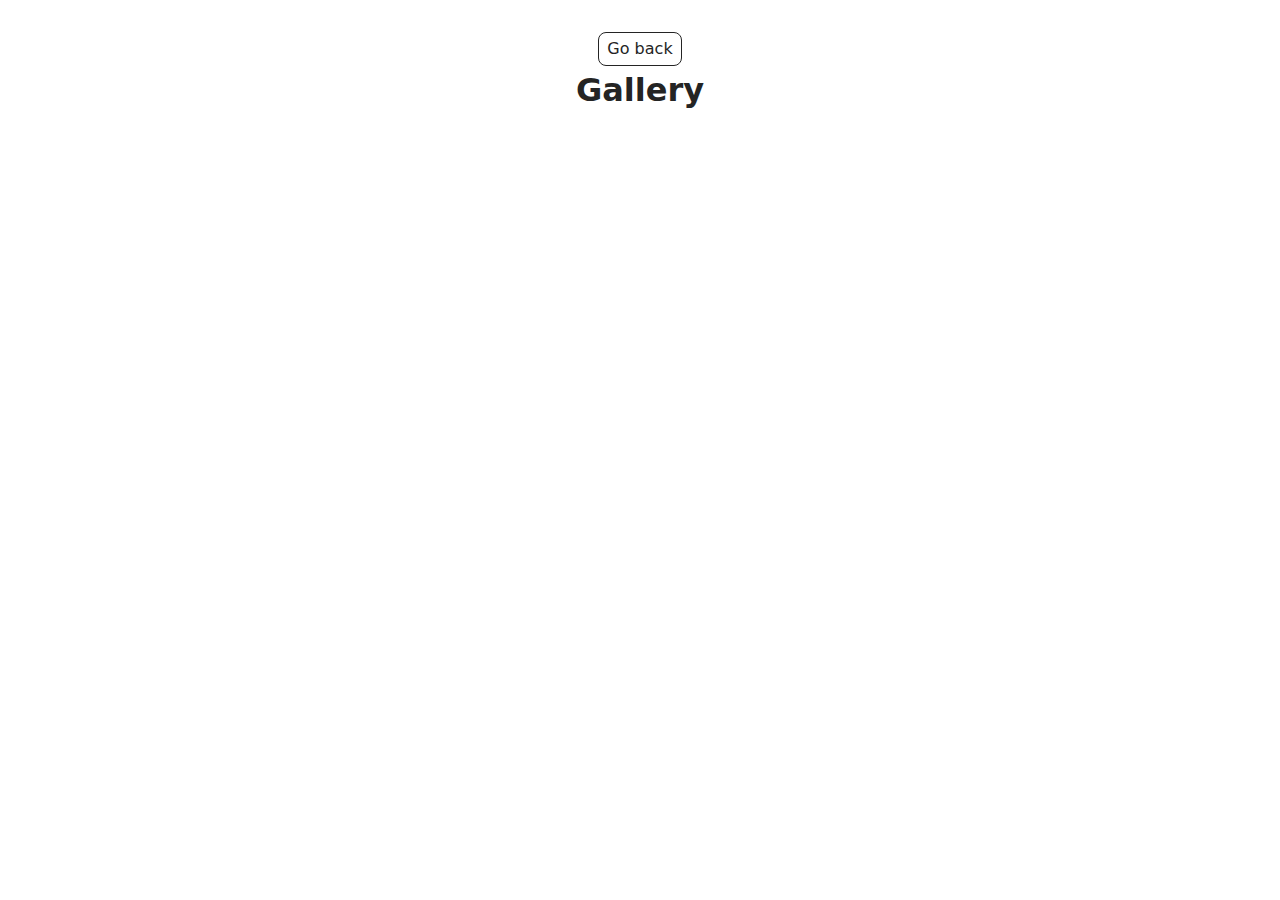
<file: src/1-gallery.html>
<!DOCTYPE html>
<html lang="en">
  <head>
    <meta charset="UTF-8" />
    <meta http-equiv="X-UA-Compatible" content="IE=edge" />
    <meta name="viewport" content="width=device-width, initial-scale=1.0" />
    <title>Gallery</title>
    <link rel="stylesheet" href="./css/styles.css" />
  </head>

  <body>
    <main>
      <div class="container">
        <a class="back-link" href="./index.html">Go back</a>
        <h1 class="main-title">Gallery</h1>
        <ul class="gallery"></ul>
      </div>
    </main>

    <script type="module" src="./js/1-gallery.js"></script>
  </body>
</html>
</file>
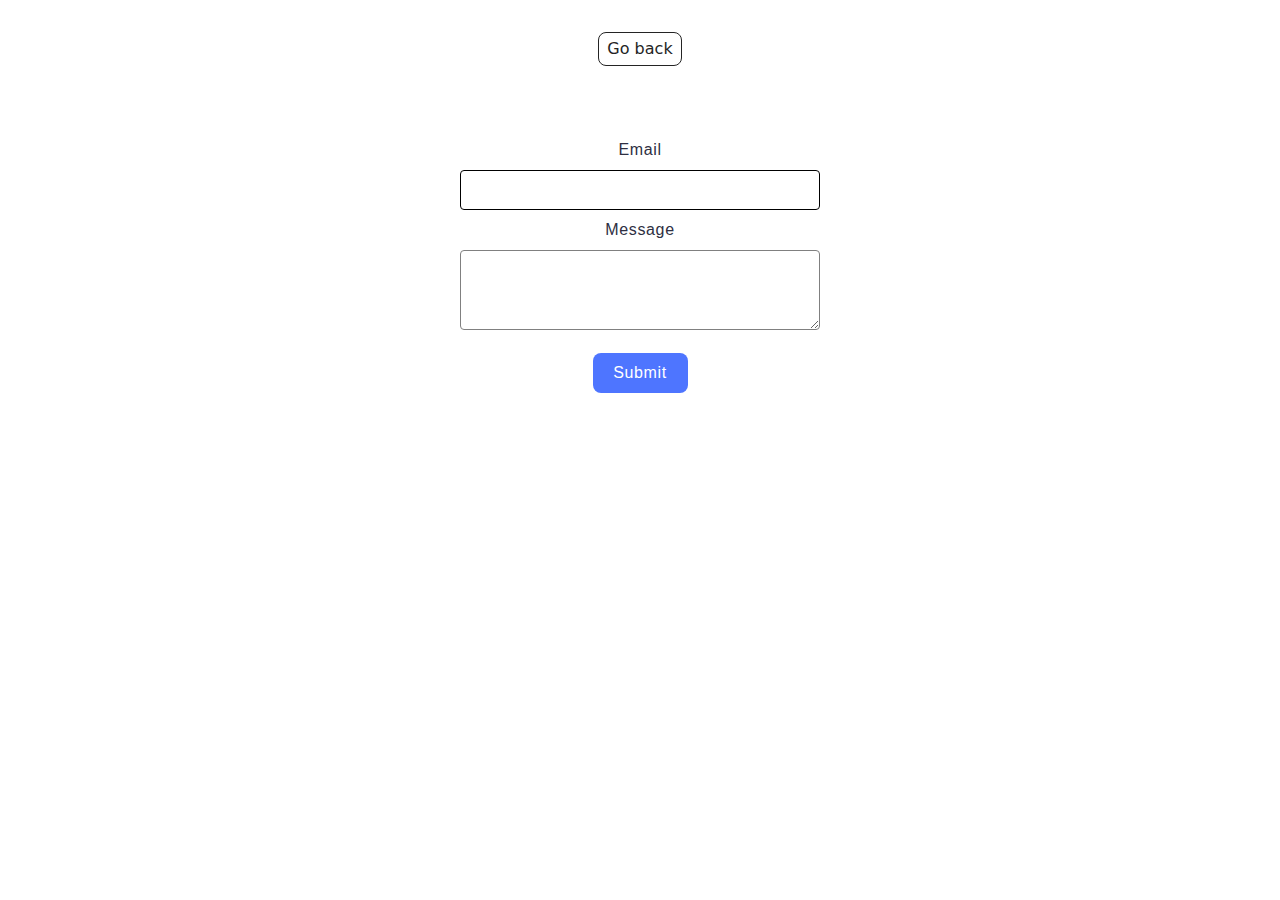
<file: src/2-form.html>
<!DOCTYPE html>
<html lang="en">
  <head>
    <meta charset="UTF-8" />
    <meta http-equiv="X-UA-Compatible" content="IE=edge" />
    <meta name="viewport" content="width=device-width, initial-scale=1.0" />
    <title>Form</title>
    <link rel="stylesheet" href="./css/styles.css" />
  </head>
  <body>
    <main>
      <div class="container">
        <a class="back-link" href="./index.html">Go back</a>

        <form class="feedback-form" autocomplete="off">
          <label class="form-label">
            Email
            <input class="form-input" type="email" name="email" autofocus />
          </label>
          <label class="form-label">
            Message
            <textarea
              class="form-input form-text"
              name="message"
              rows="8"
            ></textarea>
          </label>
          <button class="btn" type="submit">Submit</button>
        </form>
      </div>
    </main>

    <script type="module" src="./js/2-form.js"></script>
  </body>
</html>
</file>
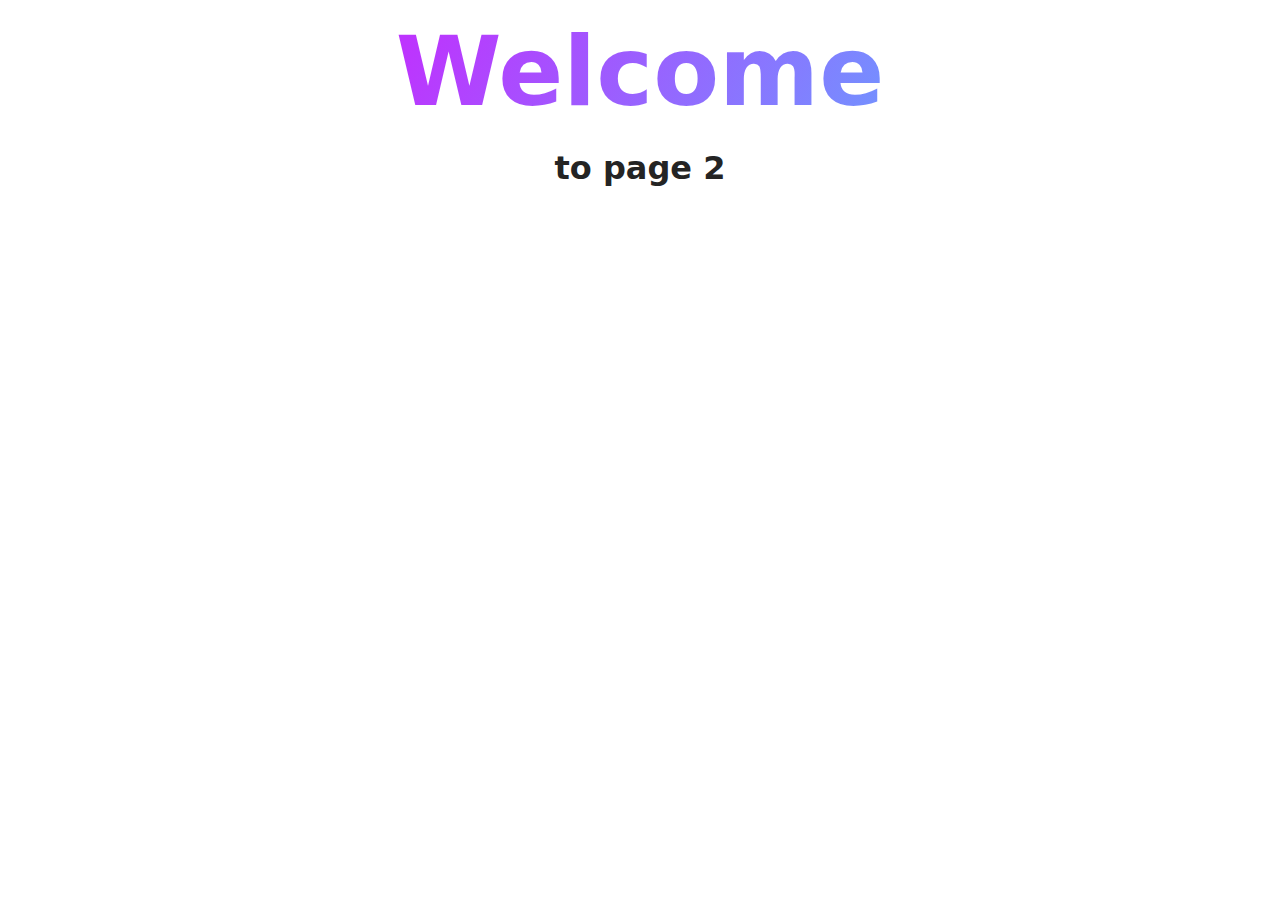
<file: src/page-2.html>
<!DOCTYPE html>
<html lang="en">
  <head>
    <meta charset="UTF-8" />
    <meta http-equiv="X-UA-Compatible" content="IE=edge" />
    <meta name="viewport" content="width=device-width, initial-scale=1.0" />
    <title>Page 2</title>
    <link rel="stylesheet" href="./css/styles.css" />
  </head>
  <body>
    <load
      src="./partials/header.html"
      icon-path="./img/sprite.svg#logo"
      highlight-act="active"
    />

    <main>
      <div class="container">
        <h1 class="main-title">
          <span class="main-title-gradient">Welcome</span> to page 2
        </h1>
        <load src="./partials/back-link.html" />
      </div>
    </main>

    <load src="./partials/footer.html" />
  </body>
</html>
</file>
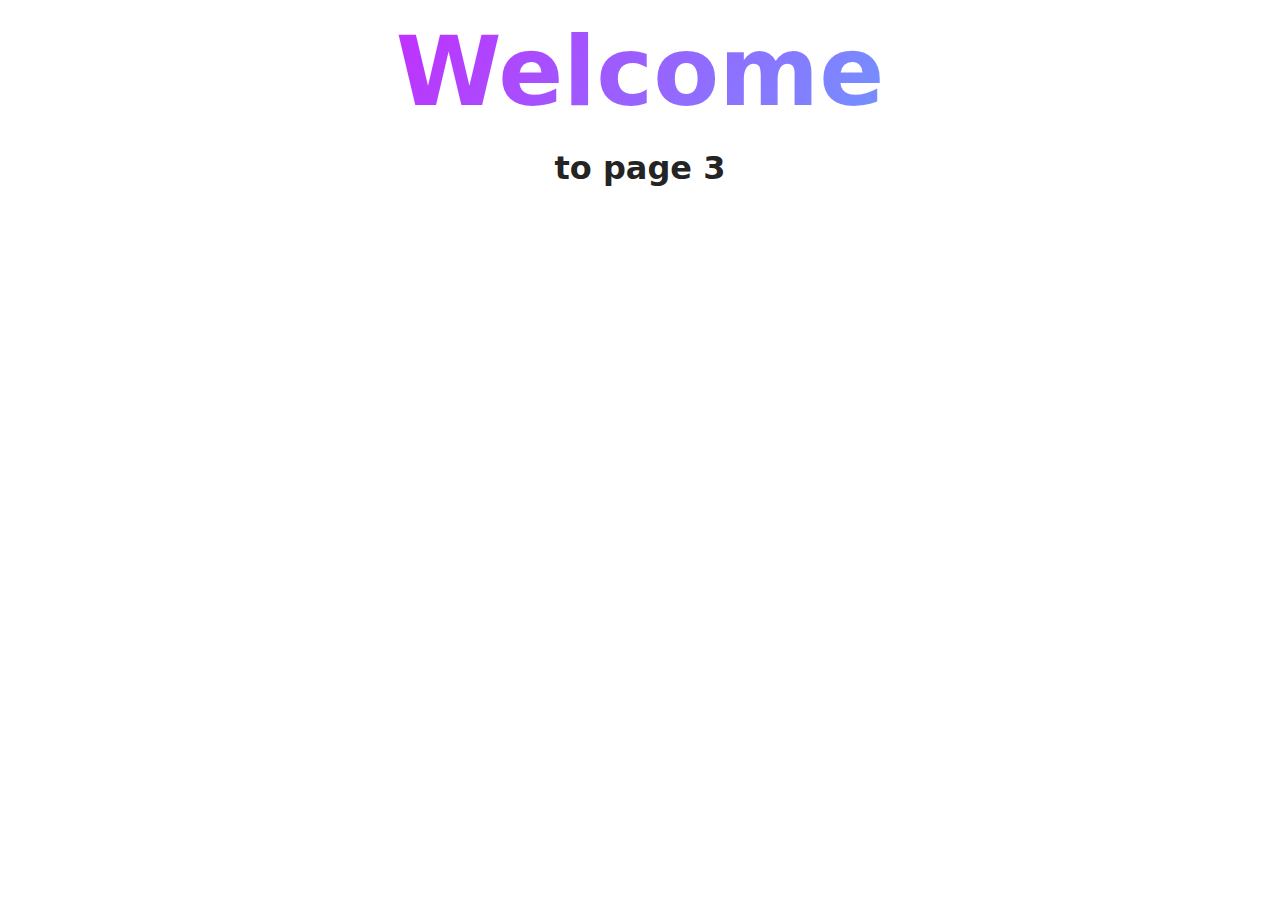
<file: src/page-3.html>
<!DOCTYPE html>
<html lang="en">
  <head>
    <meta charset="UTF-8" />
    <meta http-equiv="X-UA-Compatible" content="IE=edge" />
    <meta name="viewport" content="width=device-width, initial-scale=1.0" />
    <title>Page 3</title>
    <link rel="stylesheet" href="./css/styles.css" />
  </head>
  <body>
    <load
      src="./partials/header.html"
      icon-path="./img/sprite.svg#logo"
      highlight-curr="active"
    />

    <main>
      <div class="container">
        <h1 class="main-title">
          <span class="main-title-gradient">Welcome</span> to page 3
        </h1>
        <load src="./partials/back-link.html" />
      </div>
    </main>

    <load src="./partials/footer.html" />
  </body>
</html>
</file>
<file: src/css/styles.css>
/**
  |============================
  | include css partials with
  | default @import url()
  |============================
*/
/* Common styles */
@import url('./reset.css');
@import url('./base.css');
@import url('./container.css');
@import url('./animations.css');

/* Sections style */
@import url('./header.css');
@import url('./vite-promo.css');
@import url('./badges.css');
@import url('./back-link.css');
@import url('./footer.css');
@import url('./form.css');
@import url('./gallery.css');
</file>
